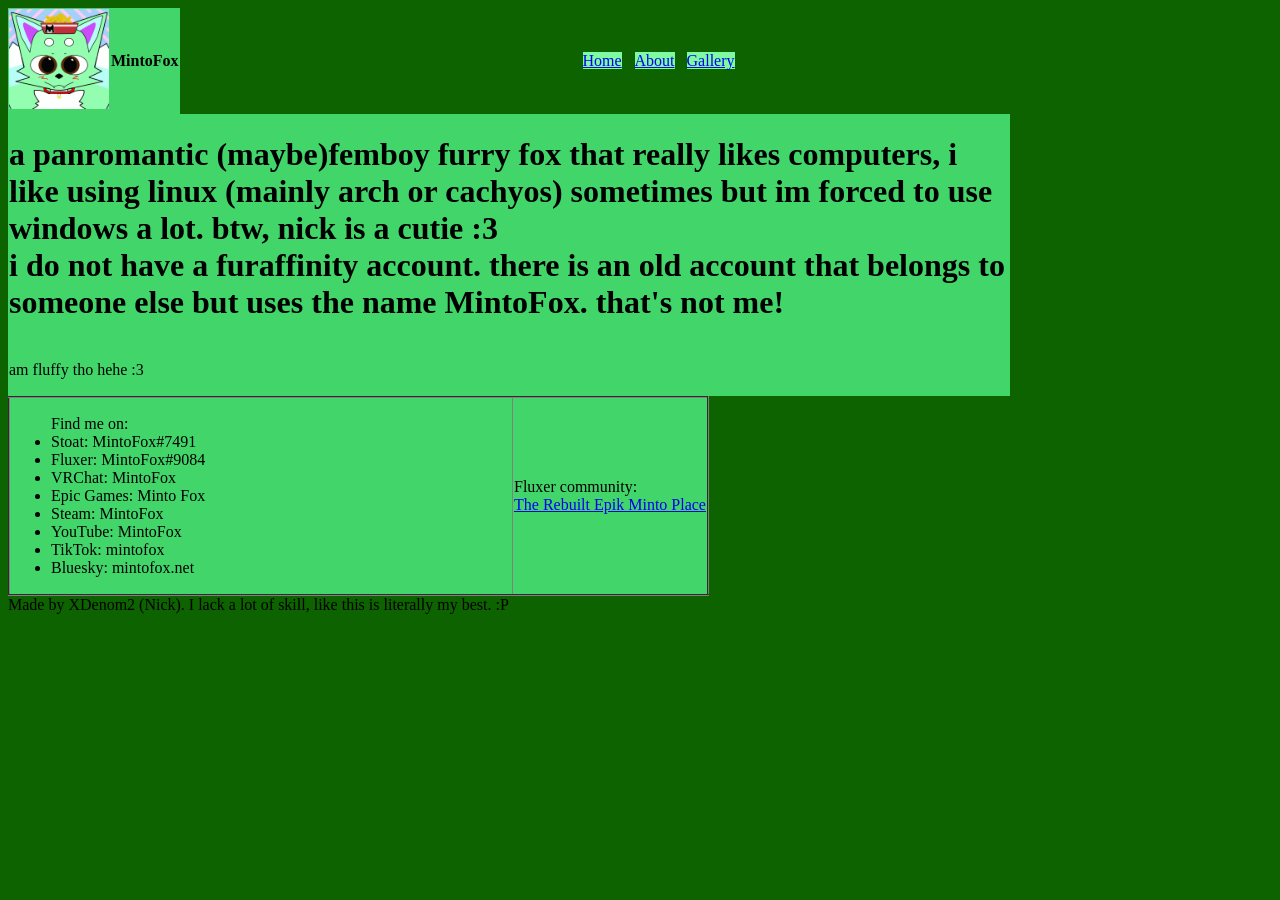
<file: index.html>
<!DOCTYPE html>

<html style="background-color:#0d6300">
	<head>
		<title>MintoFox - panromantic (maybe)femboy furry fox who likes computers</title>
		<meta name="description" content="mintofox's main web page :3 *purrrrrr*">
		<meta http-equiv="content-language" content="en-us">
		<link rel="icon" type="image/gif" href="minto_pfp.gif">
	</head>
	
	<body>
		<table border="0" style="border-collapse:collapse">
			<tr style="background-color:#42d66a">
				<th>
					<img src="minto_pfp.gif" alt="MintoFox" width="100" height="100">
				</th>
				<td> <strong> MintoFox </strong> </td>
				<td width="400" style="background-color:#0d6300"> </td>
				<td style="background-color:#0d6300" width="50"> <a href="https://mintofox.net" style="background-color:#7ffaa0"> Home </td>
				<td style="background-color:#0d6300" width="50"> <a href="about.html" style="background-color:#7ffaa0"> About </td>
				<td style="background-color:#0d6300" width="50"> <a href="gallery.html" style="background-color:#7ffaa0"> Gallery </td>
			</tr>
		</table>
		<table border="0" style="border-collapse:collapse">
			<tr style="background-color:#42d66a">
				<td width="1000" height="50"> <h1> a panromantic (maybe)femboy furry fox that really likes computers, i like using linux (mainly arch or cachyos) sometimes but im forced to use windows a lot. btw, nick is a cutie :3 
<br>
i do not have a furaffinity account. there is an old account that belongs to someone else but uses the name MintoFox. that's not me!</h1>
			</tr>
			<tr style="background-color:#42d66a">
				<td> <p> am fluffy tho hehe :3 </p>
			</tr>
		</table>
		 <table border="2" style="border-collapse:collapse">
			<tr style="background-color:#42d66a">
				<td width="500">
					<ul> Find me on:
						<li> Stoat: MintoFox#7491
						<li> Fluxer: MintoFox#9084
						<li> VRChat: MintoFox
						<li> Epic Games: Minto Fox
						<li> Steam: MintoFox
						<li> YouTube: MintoFox
						<li> TikTok: mintofox
						<li> Bluesky: mintofox.net
					</ul>
				</td>
				<td> Fluxer community: <br>
					<a href="https://fluxer.gg/AqmudXOJ"> The Rebuilt Epik Minto Place
				</td>
			</tr>
		</table>
		<footer> Made by XDenom2 (Nick). I lack a lot of skill, like this is literally my best. :P </footer>
	</body>
</html>
</file>
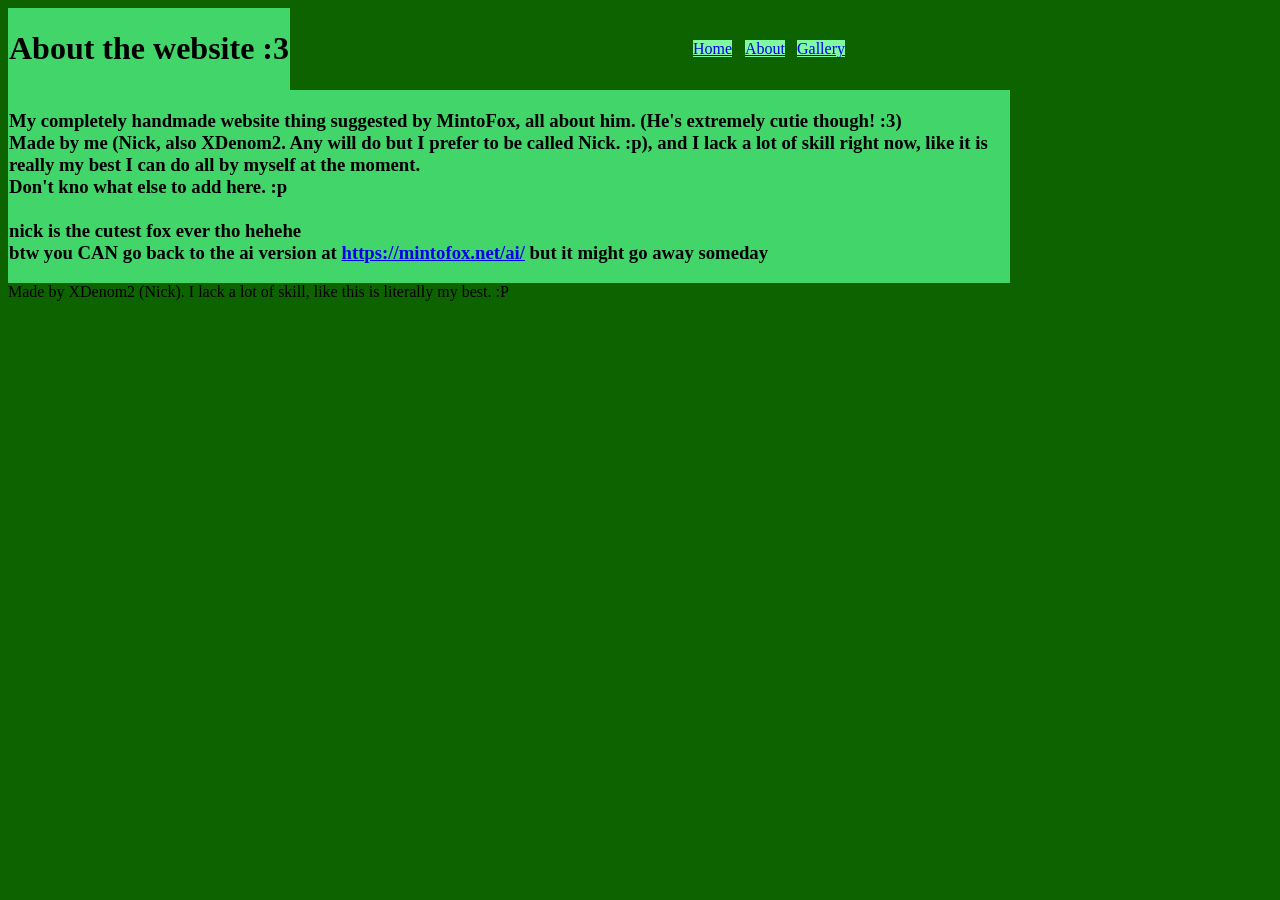
<file: about.html>
<!DOCTYPE html>

<html style="background-color:#0d6300">
	<head>
		<title>MintoFox - about page</title>
		<meta name="description" content="mintofox's about web page :3">
		<meta http-equiv="content-language" content="en-us">
		<link rel="icon" type="image/gif" href="minto_pfp.gif">
	</head>
	
	<body>
		<table border="0" style="border-collapse:collapse">
			<tr style="background-color:#42d66a">
				<th>
					<h1> About the website :3 </h1> </td>
				</th>
				<td width="400" style="background-color:#0d6300"> </td>
				<td style="background-color:#0d6300" width="50"> <a href="https://mintofox.net/" style="background-color:#7ffaa0"> Home </td>
				<td style="background-color:#0d6300" width="50"> <a href="about.html" style="background-color:#7ffaa0"> About </td>
				<td style="background-color:#0d6300" width="50"> <a href="gallery.html" style="background-color:#7ffaa0"> Gallery </td>
			</tr>
		</table>
		<table border="0" style="border-collapse:collapse">
			<tr style="background-color:#42d66a">
				<td width="1000">
					<h3> My completely handmade website thing suggested by MintoFox, all about him. (He's extremely cutie though! :3) <br>
					Made by me (Nick, also XDenom2. Any will do but I prefer to be called Nick. :p), and I lack a lot of skill right now, like it is really my best I can do all by myself at the moment. <br>
					
					Don't kno what else to add here. :p <br> <br>
						
					nick is the cutest fox ever tho hehehe <br>
						
					btw you CAN go back to the ai version at <a href="https://mintofox.net/ai/"> https://mintofox.net/ai/</a> but it might go away someday</h3>
				</td>
			</tr>
		</table>
		<footer> Made by XDenom2 (Nick). I lack a lot of skill, like this is literally my best. :P </footer>
	</body>
</html>
</file>
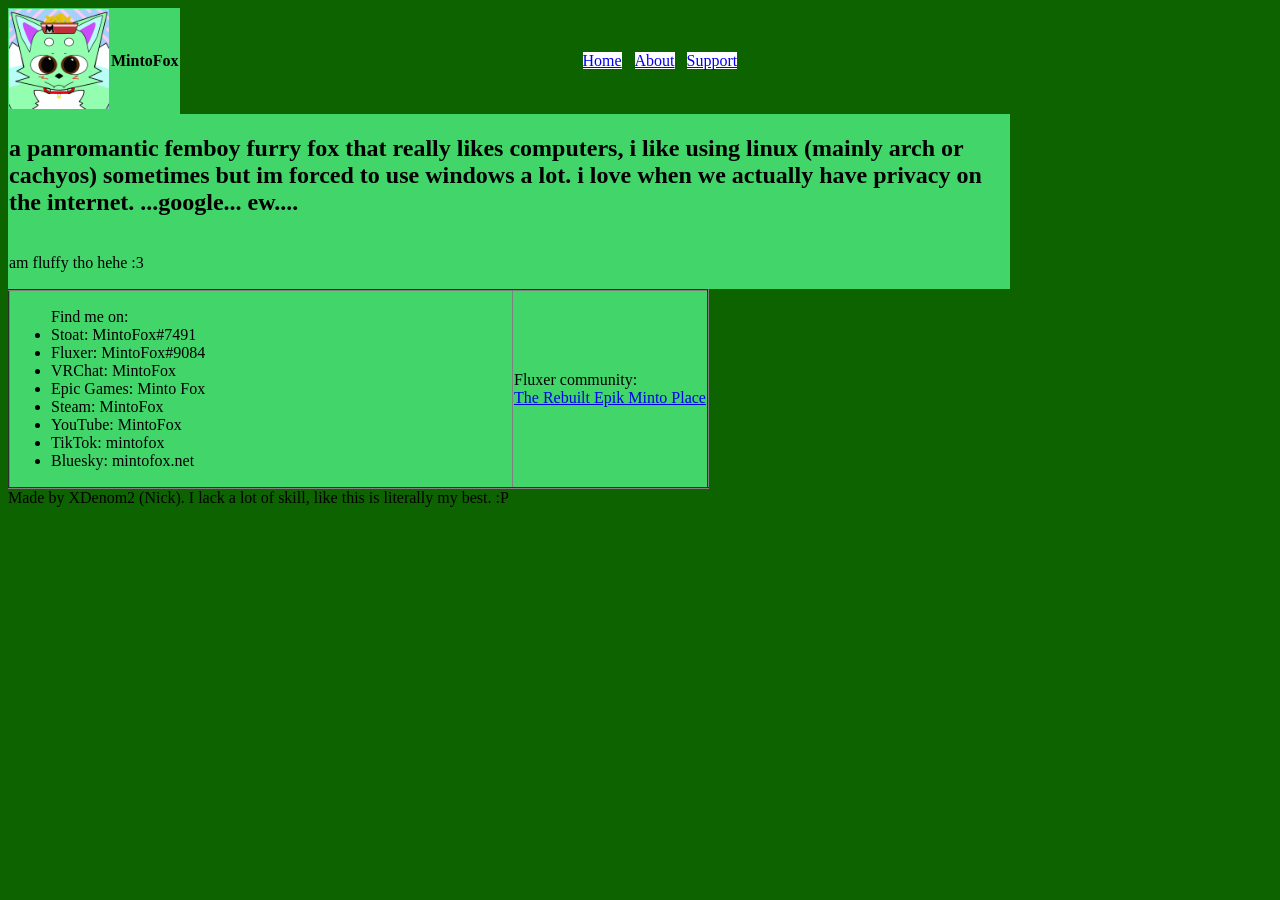
<file: home.html>
<!DOCTYPE html>

<html style="background-color:#0d6300">
	<head>
		<title>mintofox.net/Home</title>
		<link rel="icon" type="image/gif" href="minto_pfp.gif">
	</head>
	
	<body>
		<table border="0" style="border-collapse:collapse">
			<tr style="background-color:#42d66a">
				<th>
					<img src="minto_pfp.gif" alt="MintoFox" width="100" height="100">
				</th>
				<td> <strong> MintoFox </strong> </td>
				<td width="400" style="background-color:#0d6300"> </td>
				<td style="background-color:#0d6300" width="50"> <a href="home.html" style="background-color:#ffffff"> Home </td>
				<td style="background-color:#0d6300" width="50"> <a href="about.html" style="background-color:#ffffff"> About </td>
				<td style="background-color:#0d6300" width="50"> <a href="support.html" style="background-color:#ffffff"> Support </td>
			</tr>
		</table>
		<table border="0" style="border-collapse:collapse">
			<tr style="background-color:#42d66a">
				<td width="1000" height="50"> <h2> a panromantic femboy furry fox that really likes computers, i like using linux (mainly arch or cachyos) sometimes but im forced to use windows a lot. i love when we actually have privacy on the internet. ...google... ew.... </h2>
			</tr>
			<tr style="background-color:#42d66a">
				<td> <p> am fluffy tho hehe :3 </p>
			</tr>
		</table>
		 <table border="2" style="border-collapse:collapse">
			<tr style="background-color:#42d66a">
				<td width="500">
					<ul> Find me on:
						<li> Stoat: MintoFox#7491
						<li> Fluxer: MintoFox#9084
						<li> VRChat: MintoFox
						<li> Epic Games: Minto Fox
						<li> Steam: MintoFox
						<li> YouTube: MintoFox
						<li> TikTok: mintofox
						<li> Bluesky: mintofox.net
					</ul>
				</td>
				<td> Fluxer community: <br>
					<a href="https://fluxer.gg/AqmudXOJ"> The Rebuilt Epik Minto Place
				</td>
			</tr>
		</table>
		<footer> Made by XDenom2 (Nick). I lack a lot of skill, like this is literally my best. :P </footer>
	</body>
</html>
</file>
